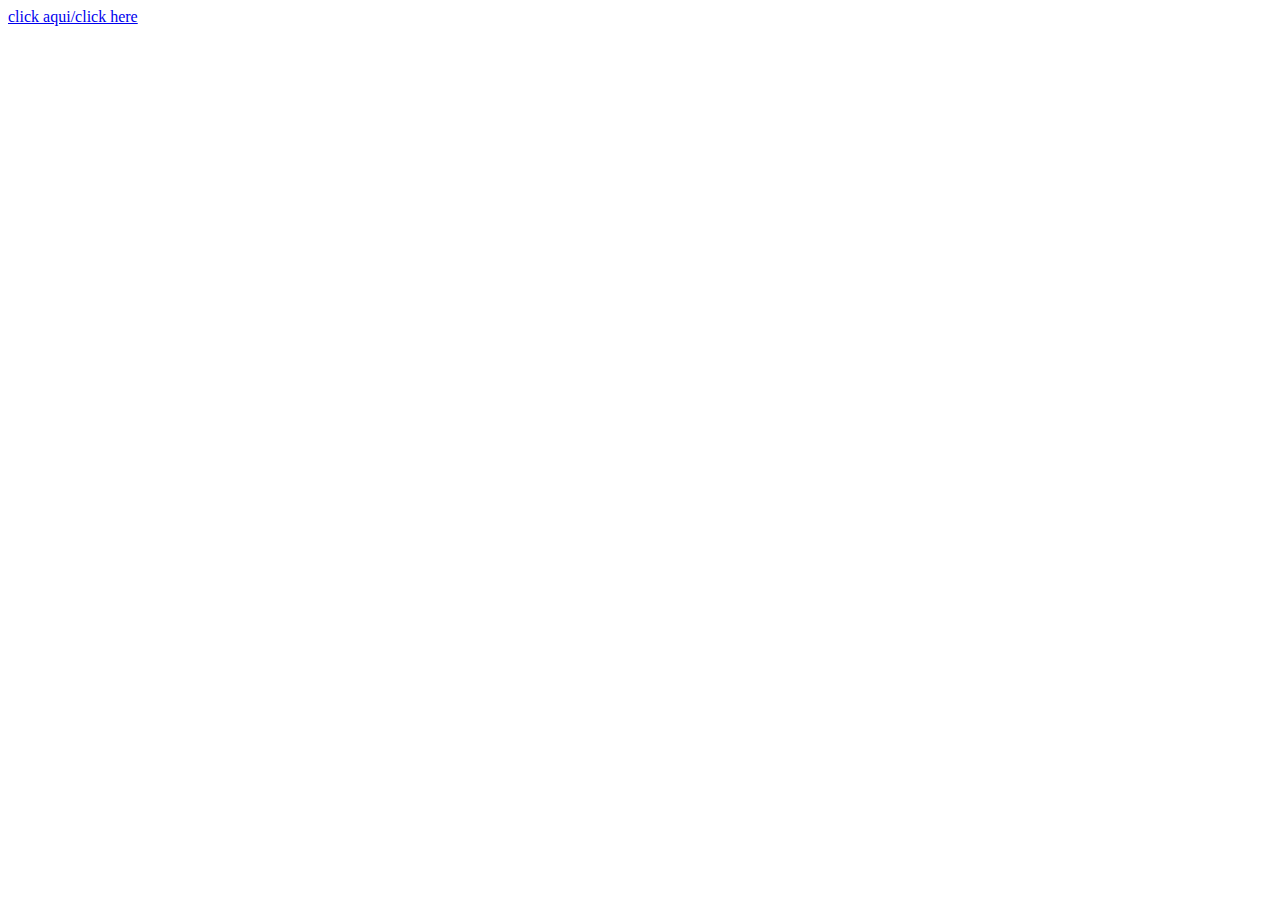
<file: index.html>
<!DOCTYPE html>
<html lang="en">
<head>
    <meta charset="UTF-8">
    <meta name="viewport" content="width=device-width, initial-scale=1.0">
    <title>Document</title>
</head>
<body>
    <a href="index.php">click aqui/click here</a>
</body>
</html>
</file>
